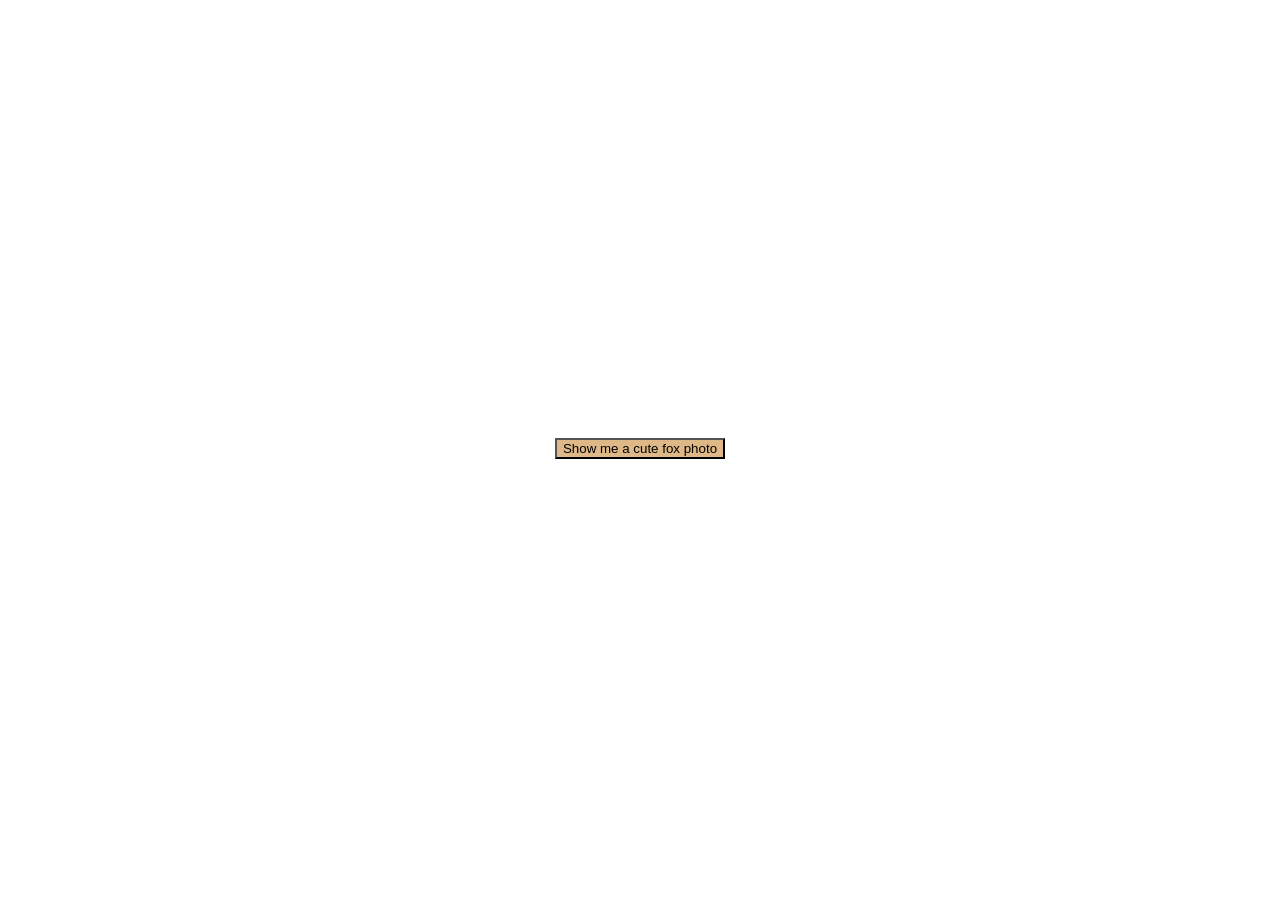
<file: API project/index.html>
<html>
    <body style="display: flex;  flex-direction:column;  justify-content: center;  align-items: center;  height: 100vh;">


        <button id="btn" style="background-color:burlywood; padding:auto ; margin-bottom: 20px;"
        >Show me a cute fox photo</button>


        <img id="photo" width="500"></img>
        

    <script>

        const URL ="https://randomfox.ca/floof";
        const cuteFoxPhoto = document.querySelector("#photo");
        const btn=document.querySelector("#btn");
    

    const getImages = async () => {
        let response = await fetch(URL);
        console.log(response);
        let data = await response.json();
        console.log(data);
        cuteFoxPhoto.src=data.image;
    }
    btn.addEventListener("click", getImages);
    // getImages();

    </script>
    </body>
</html>
</file>
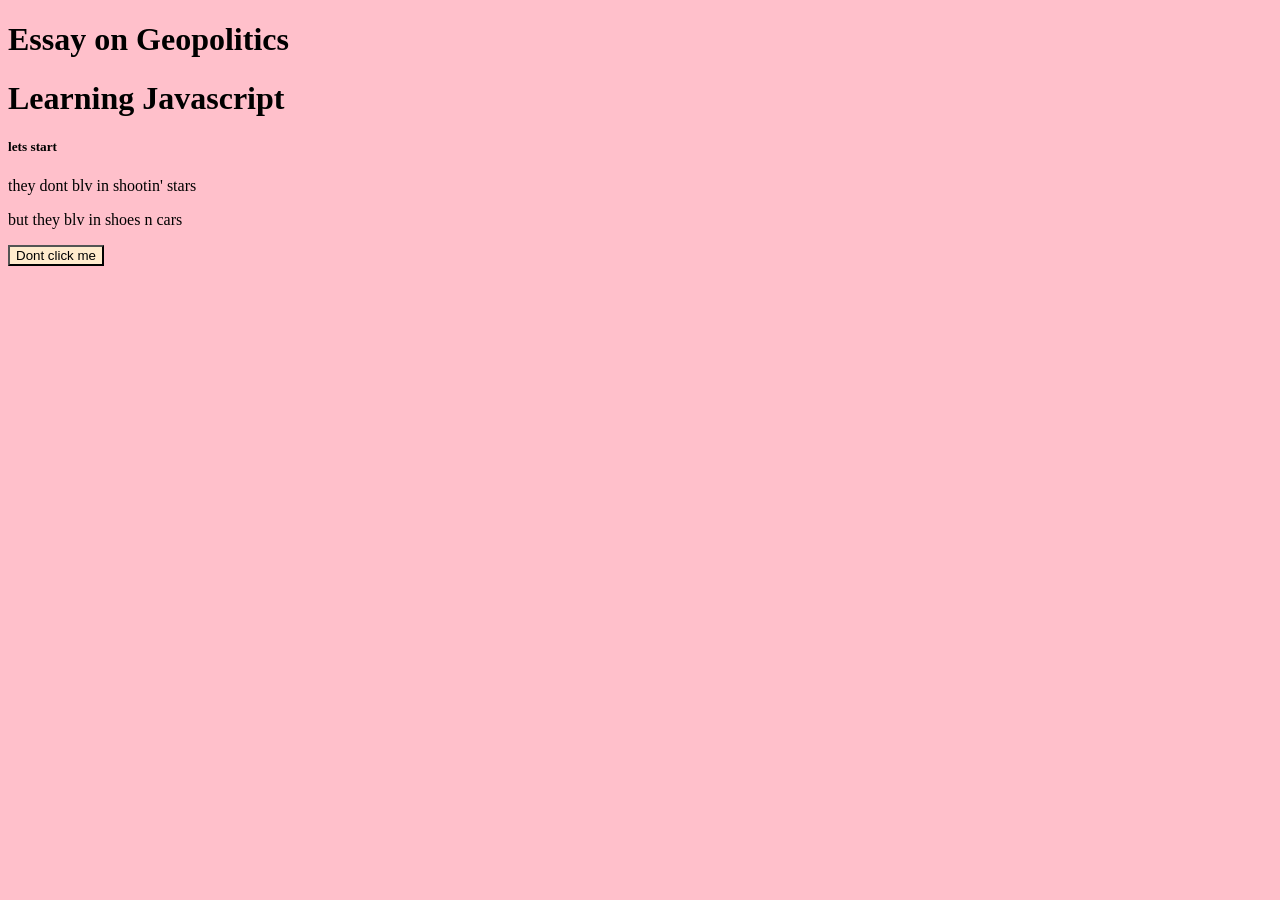
<file: DOM/index.html>
<!doctype html>
<html lang="en">
  <head>
    <meta charset="UTF-8" />
    <meta name="viewport" content="width=device-width, initial-scale=1.0" />
    <title>hi</title>
    <link rel="stylesheet" href="style.css" />
  </head>
  <body>
    <h1 class="heading-class">Essay on Geopolitics</h1>
    <h1 class="heading-class">Learning Javascript</h1>
    <h5 class="heading-class">lets start</h5>

    <p class="nigga">they dont blv in shootin' stars</p>
    <p id="premium nigga">but they blv in shoes n cars</p>


    <button>Dont click me</button>

    <script src="script.js"></script>
  </body>
</html>
</file>
<file: DOM/style.css>
*{
    background-color: pink;
}

#heading{
    background-color: rgb(250, 242, 12);
}

button{
    background-color: blanchedalmond;
}

#UHDnigga{
    margin-bottom: 8px;
    background-color: rgb(141, 190, 234);
}
</file>
